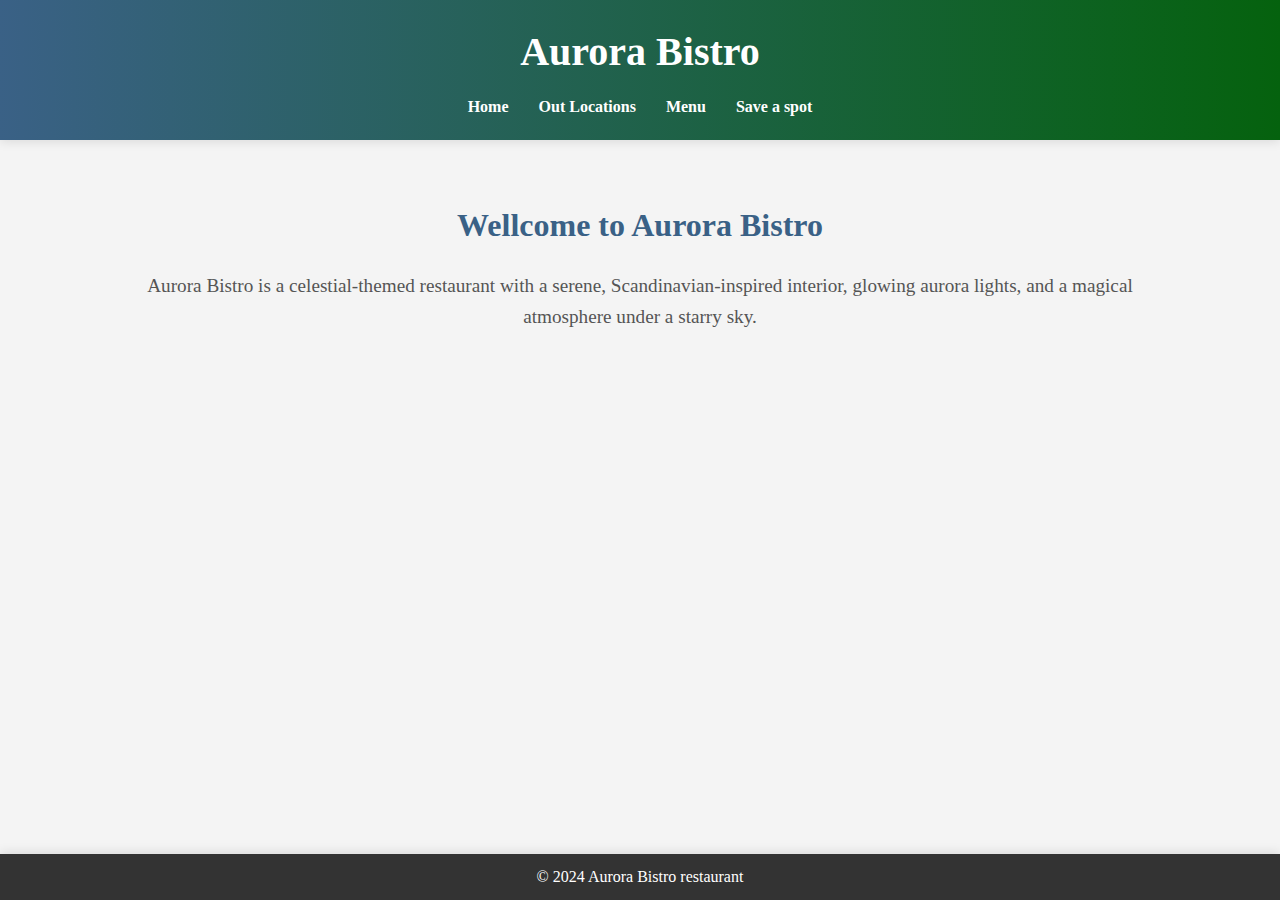
<file: index.html>
<!DOCTYPE html>
<html lang="bg">
<head>
  <meta charset="UTF-8">
  <meta name="viewport" content="width=device-width, initial-scale=1.0">
  <title>Aurora Bistro</title>
  <link rel="stylesheet" href="home.css">
  <link rel="stylesheet" href="https://fonts.googleapis.com/css2?family=Poppins:wght@400;600&display=swap">
</head>
<body>
  <header>
    <div class="container">
      <h1>Aurora Bistro</h1>
      <nav>
        <ul>
          <li><a href="index.html">Home</a></li>
          <li><a href="news.html">Out Locations</a></li>
          <li><a href="models.html">Menu</a></li>
          <li><a href="scripting.html">Save a spot</a></li>
        </ul>
      </nav>
    </div>
  </header>
  <main>
    <section id="home">
      <div class="container">
        <h2>Wellcome to Aurora Bistro</h2>
        <p>Aurora Bistro is a celestial-themed restaurant with a serene, Scandinavian-inspired interior, glowing aurora lights, and a magical atmosphere under a starry sky.</p>
      </div>
    </section>
  </main>
  <footer>
    <div class="container">
      <p>&copy; 2024 Aurora Bistro restaurant</p>
    </div>
  </footer>
</body>
</html>
</file>
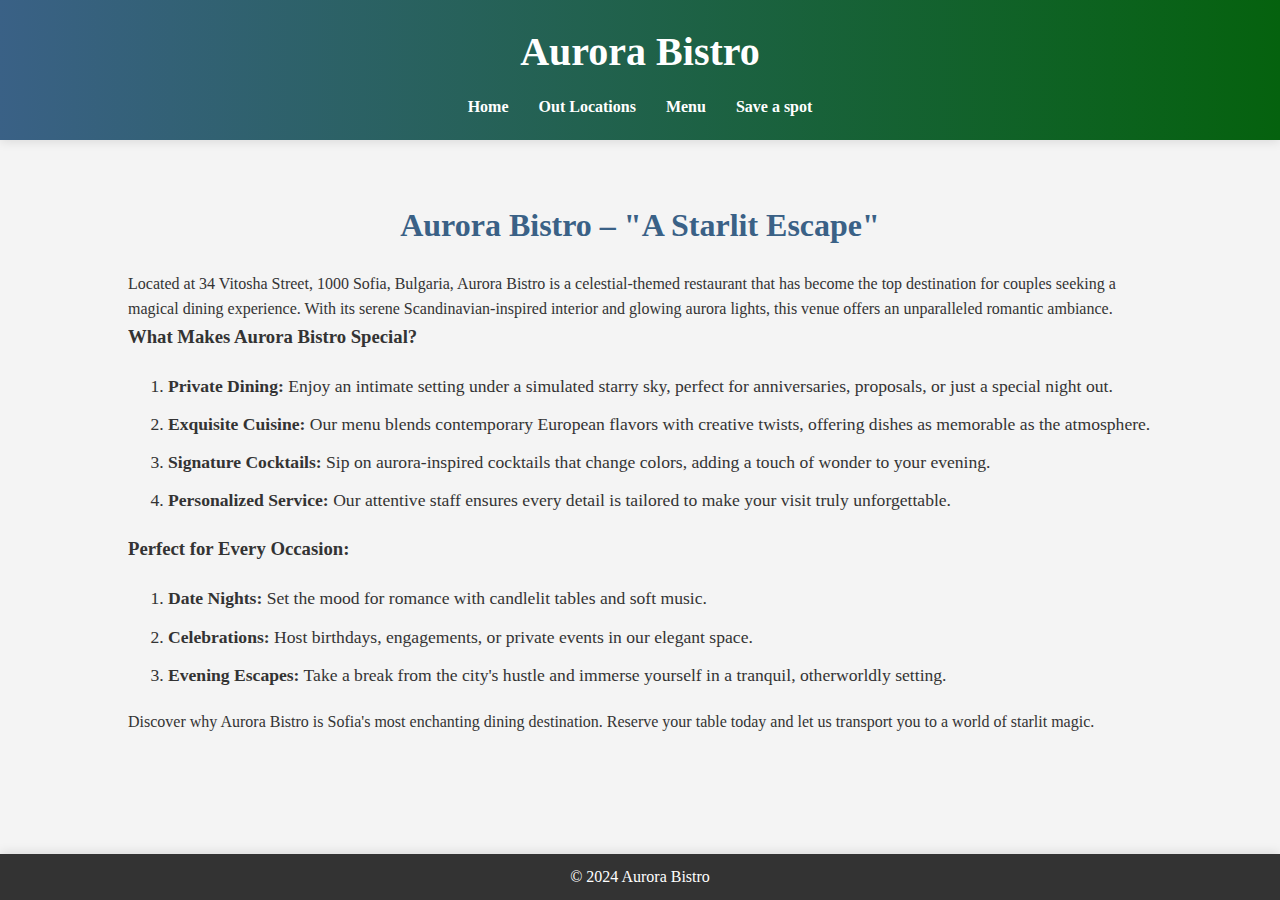
<file: news1.html>
<!DOCTYPE html>
<html lang="bg">
<head>
  <meta charset="UTF-8">
  <meta name="viewport" content="width=device-width, initial-scale=1.0">
  <title>Aurora Bistro</title>
  <link rel="stylesheet" href="news1.css">
  <link rel="stylesheet" href="https://fonts.googleapis.com/css2?family=Poppins:wght@400;600&display=swap">
</head>
<body>
  <header>
    <div class="container">
      <h1>Aurora Bistro</h1>
      <nav>
        <ul>
          <li><a href="index.html">Home</a></li>
          <li><a href="news.html">Out Locations</a></li>
          <li><a href="models.html">Menu</a></li>
          <li><a href="scripting.html">Save a spot</a></li>
        </ul>
      </nav>
    </div>
  </header>
  <main>
    <section id="news-article">
      <div class="container">
        <h2>Aurora Bistro – "A Starlit Escape"</h2>
        <p>Located at 34 Vitosha Street, 1000 Sofia, Bulgaria, Aurora Bistro is a celestial-themed restaurant that has become the top destination for couples seeking a magical dining experience. With its serene Scandinavian-inspired interior and glowing aurora lights, this venue offers an unparalleled romantic ambiance.</p>
        <h3>What Makes Aurora Bistro Special?</h3>
        <ol>
          <li><strong>Private Dining:</strong> Enjoy an intimate setting under a simulated starry sky, perfect for anniversaries, proposals, or just a special night out.</li>
          <li><strong>Exquisite Cuisine:</strong> Our menu blends contemporary European flavors with creative twists, offering dishes as memorable as the atmosphere.</li>
          <li><strong>Signature Cocktails:</strong> Sip on aurora-inspired cocktails that change colors, adding a touch of wonder to your evening.</li>
          <li><strong>Personalized Service:</strong> Our attentive staff ensures every detail is tailored to make your visit truly unforgettable.</li>
        </ol>
        <h3>Perfect for Every Occasion:</h3>
        <ol>
          <li><strong>Date Nights:</strong> Set the mood for romance with candlelit tables and soft music.</li>
          <li><strong>Celebrations:</strong> Host birthdays, engagements, or private events in our elegant space.</li>
          <li><strong>Evening Escapes:</strong> Take a break from the city's hustle and immerse yourself in a tranquil, otherworldly setting.</li>
        </ol>
        <p>Discover why Aurora Bistro is Sofia's most enchanting dining destination. Reserve your table today and let us transport you to a world of starlit magic.</p>
      </div>
    </section>
  </main>
  
  <footer>
    <div class="container">
      <p>&copy; 2024 Aurora Bistro</p>
    </div>
  </footer>
</body>
</html>
</file>
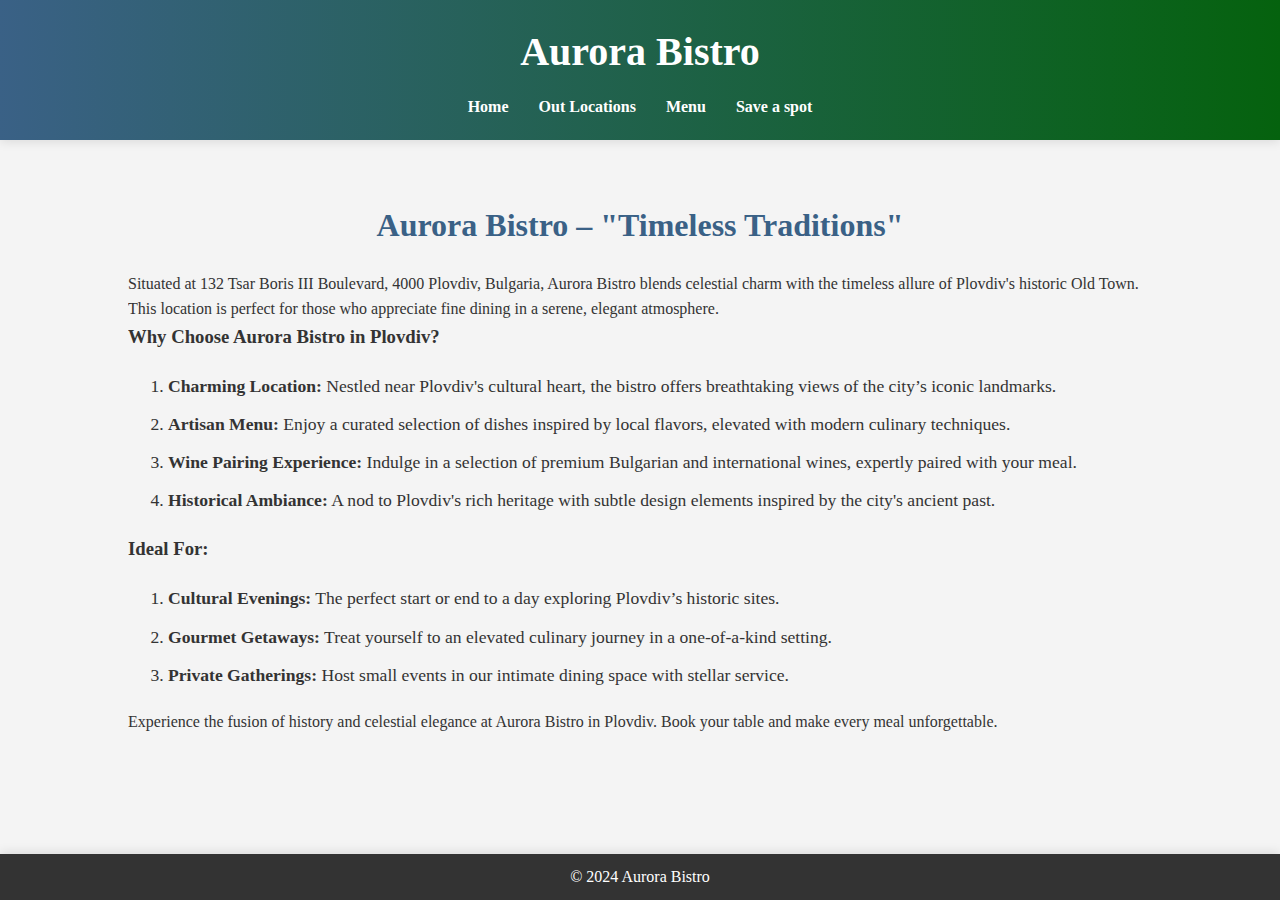
<file: news2.html>
<!DOCTYPE html>
<html lang="bg">
<head>
  <meta charset="UTF-8">
  <meta name="viewport" content="width=device-width, initial-scale=1.0">
  <title>Aurora Bistro</title>
  <link rel="stylesheet" href="news1.css">
  <link rel="stylesheet" href="https://fonts.googleapis.com/css2?family=Poppins:wght@400;600&display=swap">
</head>
<body>
  <header>
    <div class="container">
      <h1>Aurora Bistro</h1>
      <nav>
        <ul>
          <li><a href="index.html">Home</a></li>
          <li><a href="news.html">Out Locations</a></li>
          <li><a href="models.html">Menu</a></li>
          <li><a href="scripting.html">Save a spot</a></li>
        </ul>
      </nav>
    </div>
  </header>
  <main>
    <section id="news-article">
      <div class="container">
        <h2>Aurora Bistro – "Timeless Traditions"</h2>
        <p>Situated at 132 Tsar Boris III Boulevard, 4000 Plovdiv, Bulgaria, Aurora Bistro blends celestial charm with the timeless allure of Plovdiv's historic Old Town. This location is perfect for those who appreciate fine dining in a serene, elegant atmosphere.</p>
        <h3>Why Choose Aurora Bistro in Plovdiv?</h3>
        <ol>
          <li><strong>Charming Location:</strong> Nestled near Plovdiv's cultural heart, the bistro offers breathtaking views of the city’s iconic landmarks.</li>
          <li><strong>Artisan Menu:</strong> Enjoy a curated selection of dishes inspired by local flavors, elevated with modern culinary techniques.</li>
          <li><strong>Wine Pairing Experience:</strong> Indulge in a selection of premium Bulgarian and international wines, expertly paired with your meal.</li>
          <li><strong>Historical Ambiance:</strong> A nod to Plovdiv's rich heritage with subtle design elements inspired by the city's ancient past.</li>
        </ol>
        <h3>Ideal For:</h3>
        <ol>
          <li><strong>Cultural Evenings:</strong> The perfect start or end to a day exploring Plovdiv’s historic sites.</li>
          <li><strong>Gourmet Getaways:</strong> Treat yourself to an elevated culinary journey in a one-of-a-kind setting.</li>
          <li><strong>Private Gatherings:</strong> Host small events in our intimate dining space with stellar service.</li>
        </ol>
        <p>Experience the fusion of history and celestial elegance at Aurora Bistro in Plovdiv. Book your table and make every meal unforgettable.</p>
      </div>
    </section>
  </main>
  
  <footer>
    <div class="container">
      <p>&copy; 2024 Aurora Bistro</p>
    </div>
  </footer>
</body>
</html>
</file>
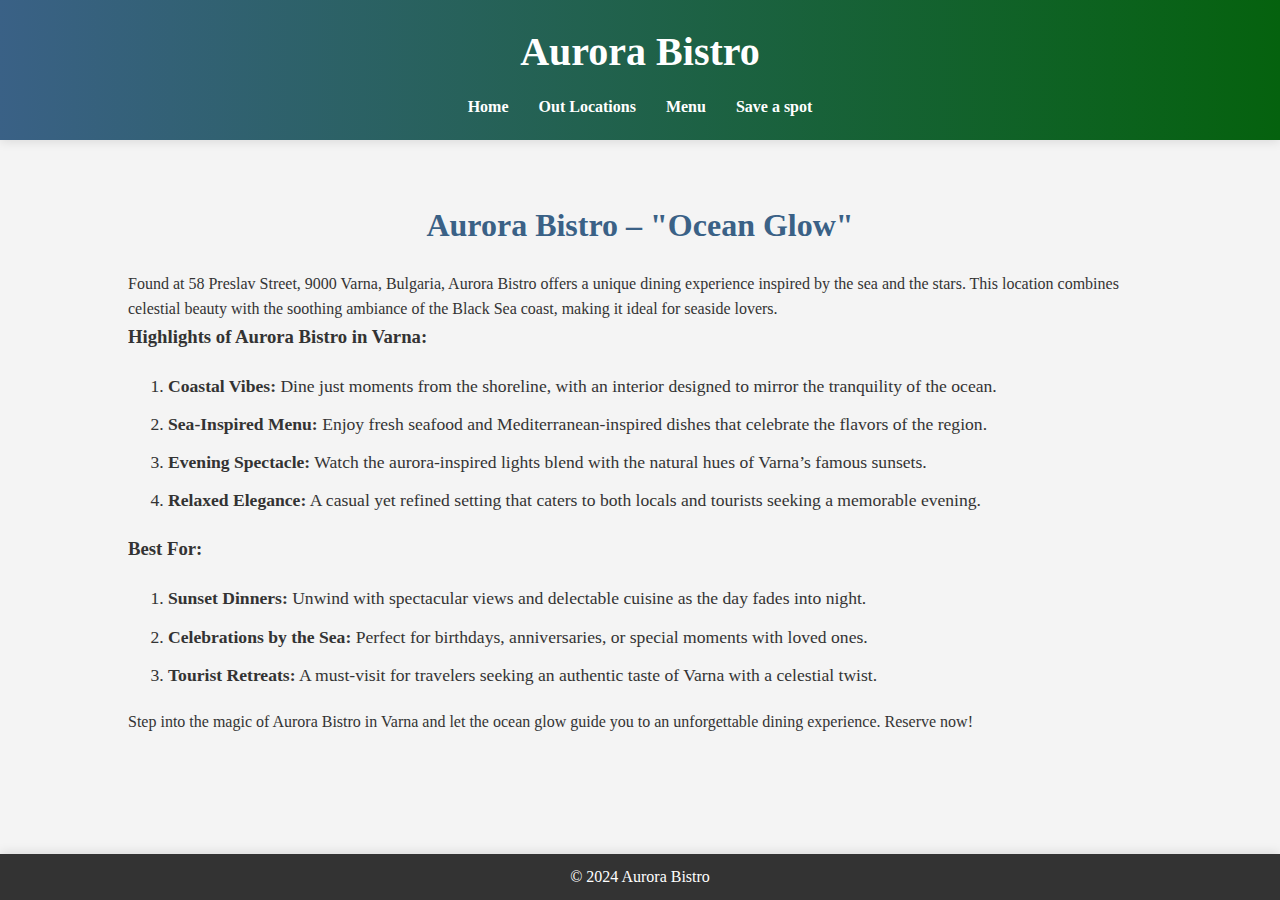
<file: news3.html>
<!DOCTYPE html>
<html lang="bg">
<head>
  <meta charset="UTF-8">
  <meta name="viewport" content="width=device-width, initial-scale=1.0">
  <title>Aurora Bistro</title>
  <link rel="stylesheet" href="news1.css">
  <link rel="stylesheet" href="https://fonts.googleapis.com/css2?family=Poppins:wght@400;600&display=swap">
</head>
<body>
  <header>
    <div class="container">
      <h1>Aurora Bistro</h1>
      <nav>
        <ul>
          <li><a href="index.html">Home</a></li>
          <li><a href="news.html">Out Locations</a></li>
          <li><a href="models.html">Menu</a></li>
          <li><a href="scripting.html">Save a spot</a></li>
        </ul>
      </nav>
    </div>
  </header>
  <main>
    <section id="news-article">
      <div class="container">
        <h2>Aurora Bistro – "Ocean Glow"</h2>
        <p>Found at 58 Preslav Street, 9000 Varna, Bulgaria, Aurora Bistro offers a unique dining experience inspired by the sea and the stars. This location combines celestial beauty with the soothing ambiance of the Black Sea coast, making it ideal for seaside lovers.</p>
        <h3>Highlights of Aurora Bistro in Varna:</h3>
        <ol>
          <li><strong>Coastal Vibes:</strong> Dine just moments from the shoreline, with an interior designed to mirror the tranquility of the ocean.</li>
          <li><strong>Sea-Inspired Menu:</strong> Enjoy fresh seafood and Mediterranean-inspired dishes that celebrate the flavors of the region.</li>
          <li><strong>Evening Spectacle:</strong> Watch the aurora-inspired lights blend with the natural hues of Varna’s famous sunsets.</li>
          <li><strong>Relaxed Elegance:</strong> A casual yet refined setting that caters to both locals and tourists seeking a memorable evening.</li>
        </ol>
        <h3>Best For:</h3>
        <ol>
          <li><strong>Sunset Dinners:</strong> Unwind with spectacular views and delectable cuisine as the day fades into night.</li>
          <li><strong>Celebrations by the Sea:</strong> Perfect for birthdays, anniversaries, or special moments with loved ones.</li>
          <li><strong>Tourist Retreats:</strong> A must-visit for travelers seeking an authentic taste of Varna with a celestial twist.</li>
        </ol>
        <p>Step into the magic of Aurora Bistro in Varna and let the ocean glow guide you to an unforgettable dining experience. Reserve now!</p>
      </div>
    </section>
  </main>
    
  <footer>
    <div class="container">
      <p>&copy; 2024 Aurora Bistro</p>
    </div>
  </footer>
</body>
</html>
</file>
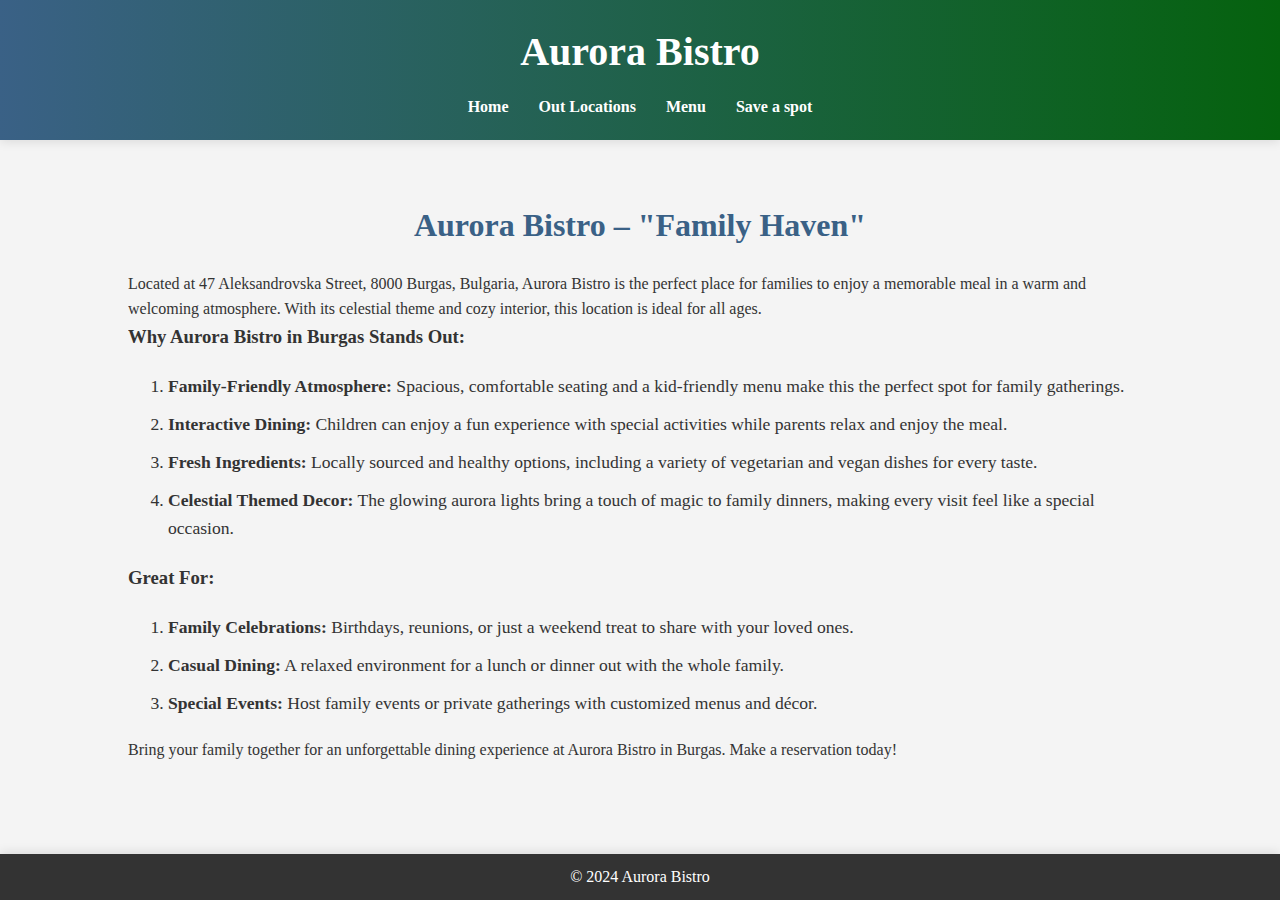
<file: news4.html>
<!DOCTYPE html>
<html lang="bg">
<head>
  <meta charset="UTF-8">
  <meta name="viewport" content="width=device-width, initial-scale=1.0">
  <title>Aurora Bistro</title>
  <link rel="stylesheet" href="news1.css">
  <link rel="stylesheet" href="https://fonts.googleapis.com/css2?family=Poppins:wght@400;600&display=swap">
</head>
<body>
  <header>
    <div class="container">
      <h1>Aurora Bistro</h1>
      <nav>
        <ul>
          <li><a href="index.html">Home</a></li>
          <li><a href="news.html">Out Locations</a></li>
          <li><a href="models.html">Menu</a></li>
          <li><a href="scripting.html">Save a spot</a></li>
        </ul>
      </nav>
    </div>
  </header>
  <main>
    <section id="news-article">
      <div class="container">
        <h2>Aurora Bistro – "Family Haven"</h2>
        <p>Located at 47 Aleksandrovska Street, 8000 Burgas, Bulgaria, Aurora Bistro is the perfect place for families to enjoy a memorable meal in a warm and welcoming atmosphere. With its celestial theme and cozy interior, this location is ideal for all ages.</p>
        <h3>Why Aurora Bistro in Burgas Stands Out:</h3>
        <ol>
          <li><strong>Family-Friendly Atmosphere:</strong> Spacious, comfortable seating and a kid-friendly menu make this the perfect spot for family gatherings.</li>
          <li><strong>Interactive Dining:</strong> Children can enjoy a fun experience with special activities while parents relax and enjoy the meal.</li>
          <li><strong>Fresh Ingredients:</strong> Locally sourced and healthy options, including a variety of vegetarian and vegan dishes for every taste.</li>
          <li><strong>Celestial Themed Decor:</strong> The glowing aurora lights bring a touch of magic to family dinners, making every visit feel like a special occasion.</li>
        </ol>
        <h3>Great For:</h3>
        <ol>
          <li><strong>Family Celebrations:</strong> Birthdays, reunions, or just a weekend treat to share with your loved ones.</li>
          <li><strong>Casual Dining:</strong> A relaxed environment for a lunch or dinner out with the whole family.</li>
          <li><strong>Special Events:</strong> Host family events or private gatherings with customized menus and décor.</li>
        </ol>
        <p>Bring your family together for an unforgettable dining experience at Aurora Bistro in Burgas. Make a reservation today!</p>
      </div>
    </section>
  </main>
  
    
  <footer>
    <div class="container">
      <p>&copy; 2024 Aurora Bistro</p>
    </div>
  </footer>
</body>
</html>
</file>
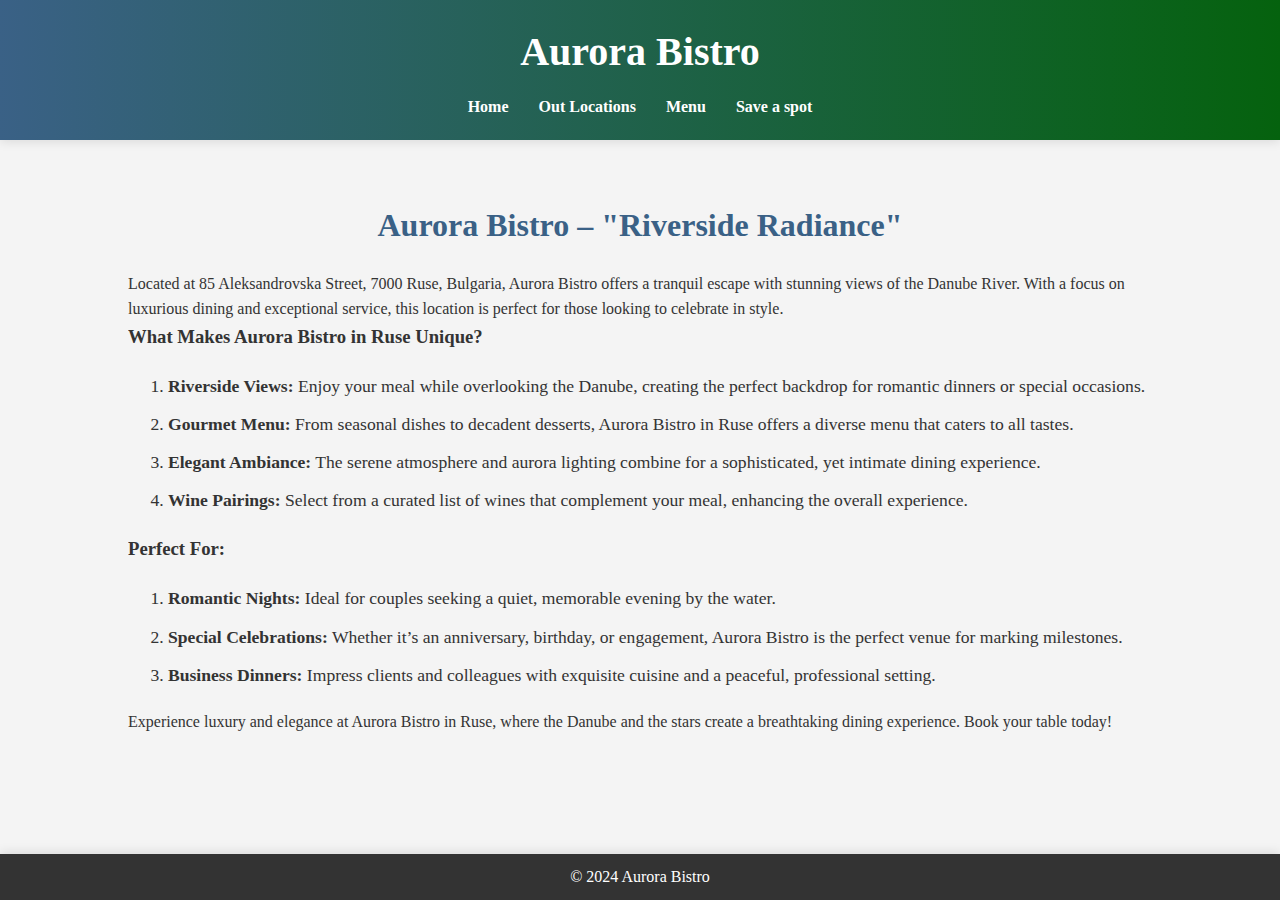
<file: news5.html>
<!DOCTYPE html>
<html lang="bg">
<head>
  <meta charset="UTF-8">
  <meta name="viewport" content="width=device-width, initial-scale=1.0">
  <title>Aurora Bistro</title>
  <link rel="stylesheet" href="news1.css">
  <link rel="stylesheet" href="https://fonts.googleapis.com/css2?family=Poppins:wght@400;600&display=swap">
</head>
<body>
  <header>
    <div class="container">
      <h1>Aurora Bistro</h1>
      <nav>
        <ul>
          <li><a href="index.html">Home</a></li>
          <li><a href="news.html">Out Locations</a></li>
          <li><a href="models.html">Menu</a></li>
          <li><a href="scripting.html">Save a spot</a></li>
        </ul>
      </nav>
    </div>
  </header>
  <main>
    <section id="news-article">
      <div class="container">
        <h2>Aurora Bistro – "Riverside Radiance"</h2>
        <p>Located at 85 Aleksandrovska Street, 7000 Ruse, Bulgaria, Aurora Bistro offers a tranquil escape with stunning views of the Danube River. With a focus on luxurious dining and exceptional service, this location is perfect for those looking to celebrate in style.</p>
        <h3>What Makes Aurora Bistro in Ruse Unique?</h3>
        <ol>
          <li><strong>Riverside Views:</strong> Enjoy your meal while overlooking the Danube, creating the perfect backdrop for romantic dinners or special occasions.</li>
          <li><strong>Gourmet Menu:</strong> From seasonal dishes to decadent desserts, Aurora Bistro in Ruse offers a diverse menu that caters to all tastes.</li>
          <li><strong>Elegant Ambiance:</strong> The serene atmosphere and aurora lighting combine for a sophisticated, yet intimate dining experience.</li>
          <li><strong>Wine Pairings:</strong> Select from a curated list of wines that complement your meal, enhancing the overall experience.</li>
        </ol>
        <h3>Perfect For:</h3>
        <ol>
          <li><strong>Romantic Nights:</strong> Ideal for couples seeking a quiet, memorable evening by the water.</li>
          <li><strong>Special Celebrations:</strong> Whether it’s an anniversary, birthday, or engagement, Aurora Bistro is the perfect venue for marking milestones.</li>
          <li><strong>Business Dinners:</strong> Impress clients and colleagues with exquisite cuisine and a peaceful, professional setting.</li>
        </ol>
        <p>Experience luxury and elegance at Aurora Bistro in Ruse, where the Danube and the stars create a breathtaking dining experience. Book your table today!</p>
      </div>
    </section>
  </main>
  
  
    
  <footer>
    <div class="container">
      <p>&copy; 2024 Aurora Bistro</p>
    </div>
  </footer>
</body>
</html>
</file>
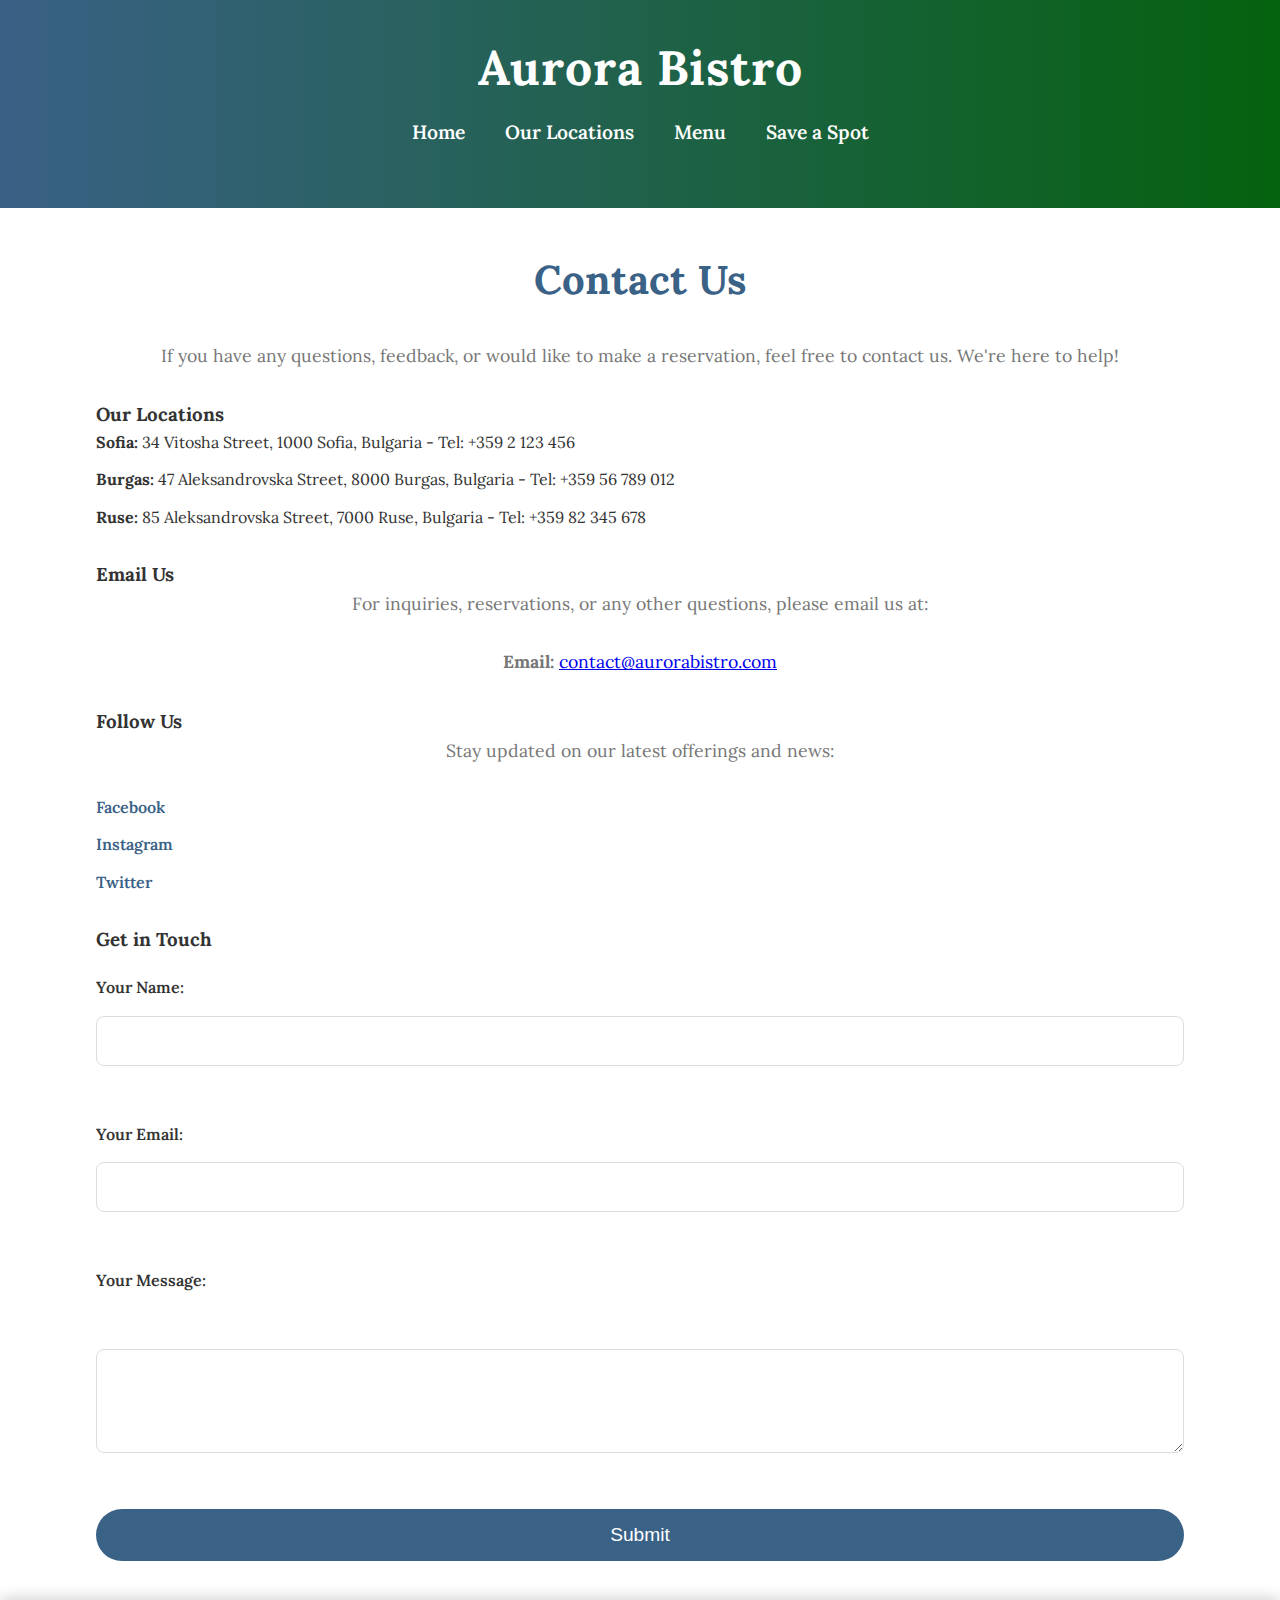
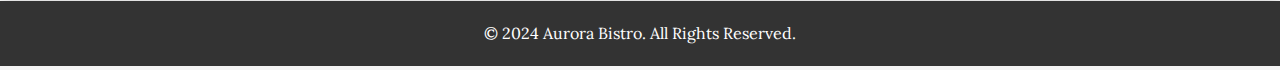
<file: scripting.html>
<!DOCTYPE html>
<html lang="bg">
<head>
  <meta charset="UTF-8">
  <meta name="viewport" content="width=device-width, initial-scale=1.0">
  <title>Contact Us - Aurora Bistro</title>
  <link rel="stylesheet" href="scripting.css">
  <link href="https://fonts.googleapis.com/css2?family=Lora:wght@400;600&display=swap" rel="stylesheet">
</head>
<body>
  <header>
    <div class="container">
      <h1>Aurora Bistro</h1>
      <nav>
        <ul>
          <li><a href="index.html">Home</a></li>
          <li><a href="news.html">Our Locations</a></li>
          <li><a href="models.html">Menu</a></li>
          <li><a href="scripting.html">Save a Spot</a></li>
        </ul>
      </nav>
    </div>
  </header>
  
  <main>
    <section id="contact">
      <div class="container">
        <h2>Contact Us</h2>
        <p>If you have any questions, feedback, or would like to make a reservation, feel free to contact us. We're here to help!</p>
        
        <h3>Our Locations</h3>
        <ul>
          <li><strong>Sofia:</strong> 34 Vitosha Street, 1000 Sofia, Bulgaria - Tel: +359 2 123 456</li>
          <li><strong>Burgas:</strong> 47 Aleksandrovska Street, 8000 Burgas, Bulgaria - Tel: +359 56 789 012</li>
          <li><strong>Ruse:</strong> 85 Aleksandrovska Street, 7000 Ruse, Bulgaria - Tel: +359 82 345 678</li>
        </ul>

        <h3>Email Us</h3>
        <p>For inquiries, reservations, or any other questions, please email us at:</p>
        <p><strong>Email:</strong> <a href="mailto:contact@aurorabistro.com">contact@aurorabistro.com</a></p>

        <h3>Follow Us</h3>
        <p>Stay updated on our latest offerings and news:</p>
        <ul>
          <li><a href="https://www.facebook.com/AuroraBistro" target="_blank">Facebook</a></li>
          <li><a href="https://www.instagram.com/AuroraBistro" target="_blank">Instagram</a></li>
          <li><a href="https://twitter.com/AuroraBistro" target="_blank">Twitter</a></li>
        </ul>

        <h3>Get in Touch</h3>
        <form action="submit_form.php" method="post">
          <label for="name">Your Name:</label>
          <input type="text" id="name" name="name" required><br>

          <label for="email">Your Email:</label>
          <input type="email" id="email" name="email" required><br>

          <label for="message">Your Message:</label><br>
          <textarea id="message" name="message" rows="4" required></textarea><br>

          <button type="submit">Submit</button>
        </form>
      </div>
    </section>
  </main>

  <footer>
    <div class="container">
      <p>&copy; 2024 Aurora Bistro. All Rights Reserved.</p>
    </div>
  </footer>
</body>
</html>
</file>
<file: home.css>
* {
  margin: 0;
  padding: 0;
  box-sizing: border-box;
}

body {
  font-family: 'Lora', serif;
  line-height: 1.6;
  background-color: #f4f4f4;
  color: #333;
  display: flex;
  flex-direction: column;
  min-height: 100vh;
}

.container {
  width: 80%;
  margin: auto;
  overflow: hidden;
}

header {
  background: linear-gradient(90deg, #3a6186, #05620e);
  color: #fff;
  padding: 20px 0;
  box-shadow: 0 2px 10px rgba(0, 0, 0, 0.1);
}

header h1 {
  text-align: center;
  margin-bottom: 10px;
  font-size: 2.5rem;
  animation: fadeIn 2s;
}

nav ul {
  display: flex;
  justify-content: center;
  list-style: none;
  animation: fadeIn 2s;
}

nav ul li {
  margin: 0 15px;
}

nav ul li a {
  color: #fff;
  text-decoration: none;
  font-weight: bold;
  transition: color 0.3s;
}

nav ul li a:hover {
  color: #ffcc00;
}

main {
  flex: 1;
  padding: 20px 0;
}

section {
  padding: 40px 0;
}

section h2 {
  text-align: center;
  margin-bottom: 20px;
  font-size: 2rem;
  color: #3a6186;
}

section p {
  text-align: center;
  margin-bottom: 20px;
  font-size: 1.2rem;
  color: #555;
}

article {
  background: #fff;
  padding: 20px;
  margin-bottom: 20px;
  box-shadow: 0 0 10px rgba(0, 0, 0, 0.1);
  border-radius: 8px;
  transition: transform 0.3s, box-shadow 0.3s;
}

article:hover {
  transform: translateY(-10px);
  box-shadow: 0 0 20px rgba(0, 0, 0, 0.2);
}

article h3 {
  margin-bottom: 10px;
  color: #3a6186;
}

footer {
  background: #333;
  color: #fff;
  text-align: center;
  padding: 10px 0;
  box-shadow: 0 -2px 10px rgba(0, 0, 0, 0.1);
  margin-top: auto;
}

footer p {
  margin: 0;
}

video {
  display: block;
  margin: 20px auto;
  max-width: 100%;
  border: 2px solid #3a6186;
  border-radius: 8px;
}

@keyframes fadeIn {
  from {
    opacity: 0;
  }
  to {
    opacity: 1;
  }
}
</file>
<file: news1.css>
* {
  margin: 0;
  padding: 0;
  box-sizing: border-box;
}

body {
  font-family: 'Lora', serif; /* Changed to Lora */
  line-height: 1.6;
  background-color: #f4f4f4;
  color: #333;
  display: flex;
  flex-direction: column;
  min-height: 100vh;
}

.container {
  width: 80%;
  margin: auto;
  overflow: hidden;
}

header {
  background: linear-gradient(90deg, #3a6186, #05620e);
  color: #fff;
  padding: 20px 0;
  box-shadow: 0 2px 10px rgba(0, 0, 0, 0.1);
}

header h1 {
  text-align: center;
  margin-bottom: 10px;
  font-size: 2.5rem;
  animation: fadeIn 2s;
}

nav ul {
  display: flex;
  justify-content: center;
  list-style: none;
  animation: fadeIn 2s;
}

nav ul li {
  margin: 0 15px;
}

nav ul li a {
  color: #fff;
  text-decoration: none;
  font-weight: bold;
  transition: color 0.3s;
}

nav ul li a:hover {
  color: #ffcc00;
}

main {
  flex: 1;
  padding: 20px 0;
}

section {
  padding: 40px 0;
}

section h2 {
  text-align: center;
  margin-bottom: 20px;
  font-size: 2rem;
  color: #3a6186;
}

ol {
  margin: 20px 0;
  padding-left: 40px;
}

ol li {
  margin-bottom: 10px;
  font-size: 1.1rem;
}

footer {
  background: #333;
  color: #fff;
  text-align: center;
  padding: 10px 0;
  box-shadow: 0 -2px 10px rgba(0, 0, 0, 0.1);
  margin-top: auto;
}

footer p {
  margin: 0;
}

@keyframes fadeIn {
  from {
    opacity: 0;
  }
  to {
    opacity: 1;
  }
}
</file>
<file: scripting.css>
* {
  margin: 0;
  padding: 0;
  box-sizing: border-box;
}

body {
  font-family: 'Lora', serif; /* Lora font */
  background-color: #f4f4f4;
  color: #333;
  line-height: 1.6;
  display: flex;
  flex-direction: column;
  min-height: 100vh;
  font-size: 1rem;
}

.container {
  width: 85%;
  margin: auto;
  overflow: hidden;
}

header {
  background: linear-gradient(90deg, #3a6186, #05620e); /* Original colors */
  color: #fff;
  padding: 30px 0;
  box-shadow: 0 2px 15px rgba(0, 0, 0, 0.2);
}

header h1 {
  text-align: center;
  font-size: 3rem;
  margin-bottom: 10px;
  letter-spacing: 1px;
}

nav ul {
  display: flex;
  justify-content: center;
  list-style: none;
}

nav ul li {
  margin: 0 20px;
}

nav ul li a {
  color: #fff;
  text-decoration: none;
  font-weight: 600;
  font-size: 1.2rem;
  transition: color 0.3s ease;
}

nav ul li a:hover {
  color: #ffcc00; /* Original hover color */
}

main {
  flex: 1;
  padding: 40px 0;
  background-color: #fff;
}

section h2 {
  text-align: center;
  font-size: 2.5rem;
  margin-bottom: 30px;
  color: #3a6186; /* Original color */
}

section p {
  text-align: center;
  margin-bottom: 30px;
  font-size: 1.1rem;
  color: #777;
}

ul {
  list-style: none;
  margin-bottom: 30px;
}

ul li {
  font-size: 1rem;
  margin-bottom: 12px;
}

ul li a {
  color: #3a6186; /* Original color */
  text-decoration: none;
  font-weight: 600;
}

ul li a:hover {
  color: #ffcc00; /* Original hover color */
}

form {
  display: flex;
  flex-direction: column;
  gap: 15px;
  margin-top: 20px;
}

form label {
  font-weight: 600;
  color: #333;
}

form input, form textarea {
  padding: 15px;
  font-size: 1rem;
  border: 1px solid #ddd;
  border-radius: 8px;
  transition: border 0.3s;
}

form input:focus, form textarea:focus {
  border-color: #3a6186; /* Original focus color */
  outline: none;
}

form button {
  background-color: #3a6186; /* Original color */
  color: #fff;
  padding: 15px 25px;
  border: none;
  border-radius: 30px;
  font-size: 1.2rem;
  cursor: pointer;
  transition: background-color 0.3s ease, transform 0.3s ease;
}

form button:hover {
  background-color: #05620e; /* Original hover color */
  transform: translateY(-5px);
}

form button:active {
  transform: translateY(2px);
}

footer {
  background: #333;
  color: #fff;
  text-align: center;
  padding: 20px 0;
  box-shadow: 0 -2px 15px rgba(0, 0, 0, 0.2);
  margin-top: auto;
}

footer p {
  font-size: 1rem;
}
</file>
